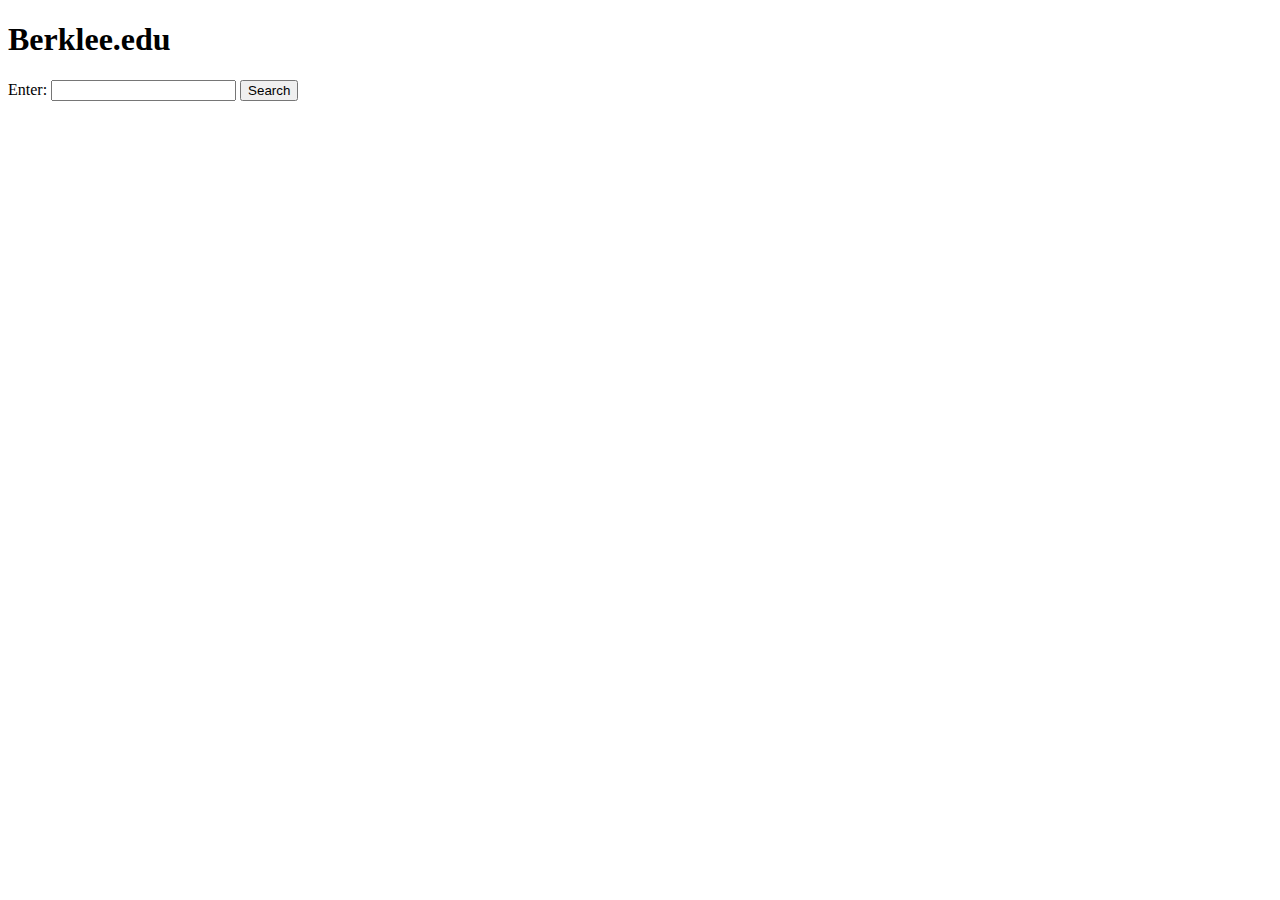
<file: ProblemSet4/index.html>
<!DOCTYPE html>
<html lang="en">
<head>
  <title>Search Berklee.edu</title>
</head>
<body>
  <h1>Berklee.edu</h1>

  <form action="https://college.berklee.edu/search/google" method="get">
    <label for="search">Enter:</label>
    <input type="text" id="search" name="keys" required>
    <input type="submit" value="Search">
  </form>

</body>
</html>
</file>
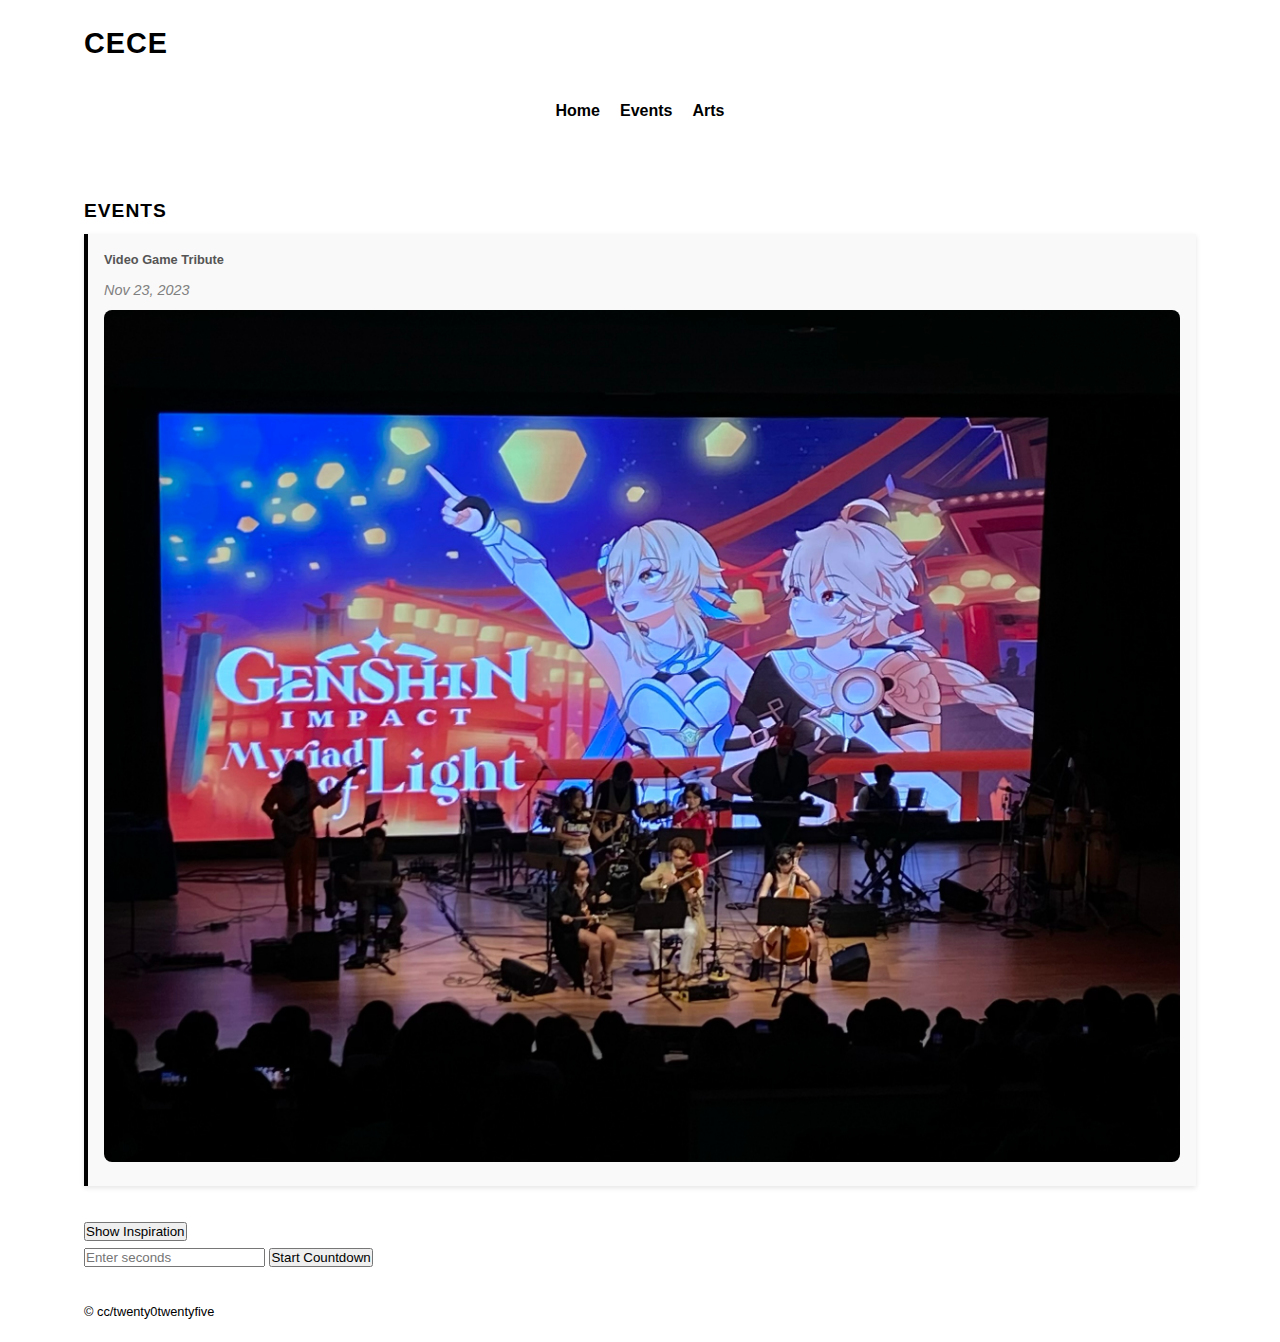
<file: ProblemSet4/events.html>
<!DOCTYPE html>
<html lang="en">
<head>
    <!-- Page title -->
    <meta charset="UTF-8"> 
    <meta name="viewport" content="width=device-width, initial-scale=1.0"> 
    <title>cece | Performance Events</title> 
    <link rel="stylesheet" href="style.css"> 
</head>
<body>
    <!-- Main Container -->
    <div class="container">
        <!-- Header Section -->
        <header>
            <h1>CECE</h1> 
            <nav class="main-nav">
                <ul>
                    <li><a href="index.html">Home</a></li> 
                    <li><a href="events.html">Events</a></li> 
                    <li><a href="arts.html">Arts</a></li> 
                </ul>
            </nav>
        </header>

        <!-- Main Content -->
        <main>
            <!-- Events Timeline -->
            <section class="timeline">
                <h2>EVENTS</h2> 
                
                <article class="events">
                    <!-- Event 1 -->
                    <h3>Video Game Tribute</h3> 
                    <p class="date">Nov 23, 2023</p> 
                    <div class="event-photos"></div>
                    <img src="images/Image.jpeg" alt="Video Game Tribute" class="events-image">
                 </article>
            </section>

            <!-- Button for Inspiration -->
            <section class="inspiration">
                <button id="quote-button">Show Inspiration</button>
                <p id="text"></p>
            </section>

            <!-- Countdown Timer -->
            <section class="countdown">
                <input type="number" id="countdown-input" placeholder="Enter seconds">
                <button id="start-button">Start Countdown</button>
                <p id="count-display"></p>
            </section>
        </main>

        <!-- Footer -->
        <footer>
            <p>&copy; cc/twenty0twentyfive</p> 
        </footer>
    </div>

    <!-- JavaScript -->
    <script src="script.js"></script>
</body>
</html>
</file>
<file: ProblemSet4/style.css>
/* Base Styles */
:root {
  --bg-color: #ffffff;
  --text-color: #000000;
  --accent-color: #000000;
  --link-color: #555555;
}

/* Theme example */
[data-theme="dark"] {
  --bg-color: #000000;
  --text-color: #ffffff;
  --accent-color: #ffffff;
  --link-color: #aaaaaa;
}

[data-theme="color"] {
  --bg-color: #f0f0f0;
  --text-color: #333333;
  --accent-color: #ff3366;
  --link-color: #7171a6;
}

* {
  margin: 0;
  padding: 0;
  box-sizing: border-box;
}

body {
  font-family: 'Helvetica Neue', Arial, sans-serif;
  background-color: var(--bg-color);
  color: var(--text-color);
  line-height: 1.6;
  transition: all 0.3s ease;
}

.container {
  max-width: 800px;
  margin: 0 auto;
  padding: 2rem;
  min-height: 100vh;
  display: flex;
  flex-direction: column;
}

/* Fonts */

h1, h2 {
  font-weight: bold;
  letter-spacing: 1px;
}

h1 {
  font-size: 1.8rem;
  margin-bottom: 2rem;
}

h2 {
  font-size: 1.2rem;
  margin: 1.5rem 0 0.5rem;
}

/* Navigation */
.main-nav ul {
  list-style: none;
  display: flex;
  gap: 1.5rem;
  margin-bottom: 3rem;
}

/* Use CSS variables for text color so it changes with theme */
.main-nav a {
  color: var(--text-color);
  text-decoration: none;
  font-weight: bold;
  font-size: 1rem;
}

/* Links Section */
.links-image {
  width: 100%;
  max-width: 250px;
  height: auto;
  display: block;
  margin: 1rem auto;
  border-radius: 0;
}
.links-section {
  margin-bottom: 2rem;
}

.links-list {
  list-style: none;
  margin-bottom: 1.5rem;
}

.links-list a {
  color: var(--link-color);
  text-decoration: none;
  font-size: 0.9rem;
}

/* Artwork Styles */
.artwork-image {
  width: 100%;
  max-width: 400px;
  height: auto;
  display: block;
  margin: 1rem auto;
  border-radius: 0;
}

.artwork-container {
  display: flex;
  flex-direction: column;
  gap: 3rem;
}

.artwork-item {
  margin-bottom: 2rem;
}

.artwork-item p {
  font-size: 0.9rem;
  margin: 0.3rem 0;
}

.credits p {
  font-size: 0.8rem;
  color: var(--link-color);
}

.year {
  margin-top: 1rem !important;
  font-style: italic;
}

/* Theme Selector */
.theme-selector {
  margin-top: 2rem;
}

.theme-selector select {
  padding: 0.5rem;
  background: var(--bg-color);
  color: var(--text-color);
  border: 1px solid var(--text-color);
}

/* Footer */
footer {
  margin-top: auto;
  padding-top: 2rem;
  font-size: 0.8rem;
}

/* Events Section */

.events-image {
  width: 100%;
  max-width: 400px;
  height: auto;
  display: block;
  margin: 1rem auto;
  border-radius: 0;
}
.events {
  margin-bottom: 2rem;
  padding: 1rem;
  background-color: #f9f9f9;
  border-left: 4px solid var(--accent-color);
  box-shadow: 0 2px 5px rgba(0, 0, 0, 0.1);
}

.events h3 {
  margin-bottom: 0.5rem;
  font-size: 0.8rem;
  color: var(--link-color);
}

.date {
  font-style: italic;
  font-size: 0.9rem;
  color: gray;
}

.events-image {
  max-width: 100%;
  height: auto;
  display: block;
  margin: 0.5rem auto;
  border-radius: 8px;
}

.view-more {
  padding: 0.5rem 1rem;
  border: none;
  background-color: var(--accent-color);
  color: var(--bg-color);
  cursor: pointer;
  margin-top: 1rem;
}

.view-more:hover {
  opacity: 0.9;
}

/* Global Reset and Base Styles */
body {
  font-family: Arial, sans-serif;
  margin: 0;
  padding: 0;
  line-height: 1.6;
}

.container {
  width: 90%;
  max-width: 1200px;
  margin: 0 auto;
  padding: 20px;
}

.header {
  background-color: #222;
  color: #fff;
  padding: 15px 0;
  text-align: center;
}

.main-nav ul {
  display: flex;
  justify-content: center;
  gap: 20px;
  list-style: none;
  padding: 0;
}

/* Removed conflicting .main-nav a color: white here */

/* Make All Images Responsive */
img {
  max-width: 100%;
  height: auto;
}

/* Mobile Styles */
@media (max-width: 768px) {
  h1 {
    font-size: 1.8rem;
  }

  .main-nav ul {
    flex-direction: column;
    align-items: center;
  }

  .container {
    padding: 10px;
  }
}

/* Responsive Design */
@media (max-width: 600px) {
  .container {
    padding: 1.5rem;
  }

  h1 {
    font-size: 1.5rem;
  }

  .main-nav ul {
    flex-wrap: wrap;
    gap: 1rem;
  }

  .timeline {
    font-size: 0.8rem;
    color: var(--link-color);
  }

  .events-image {
    width: 100%;
    float: none;
    margin: 1rem 0;
  }
}
</file>
